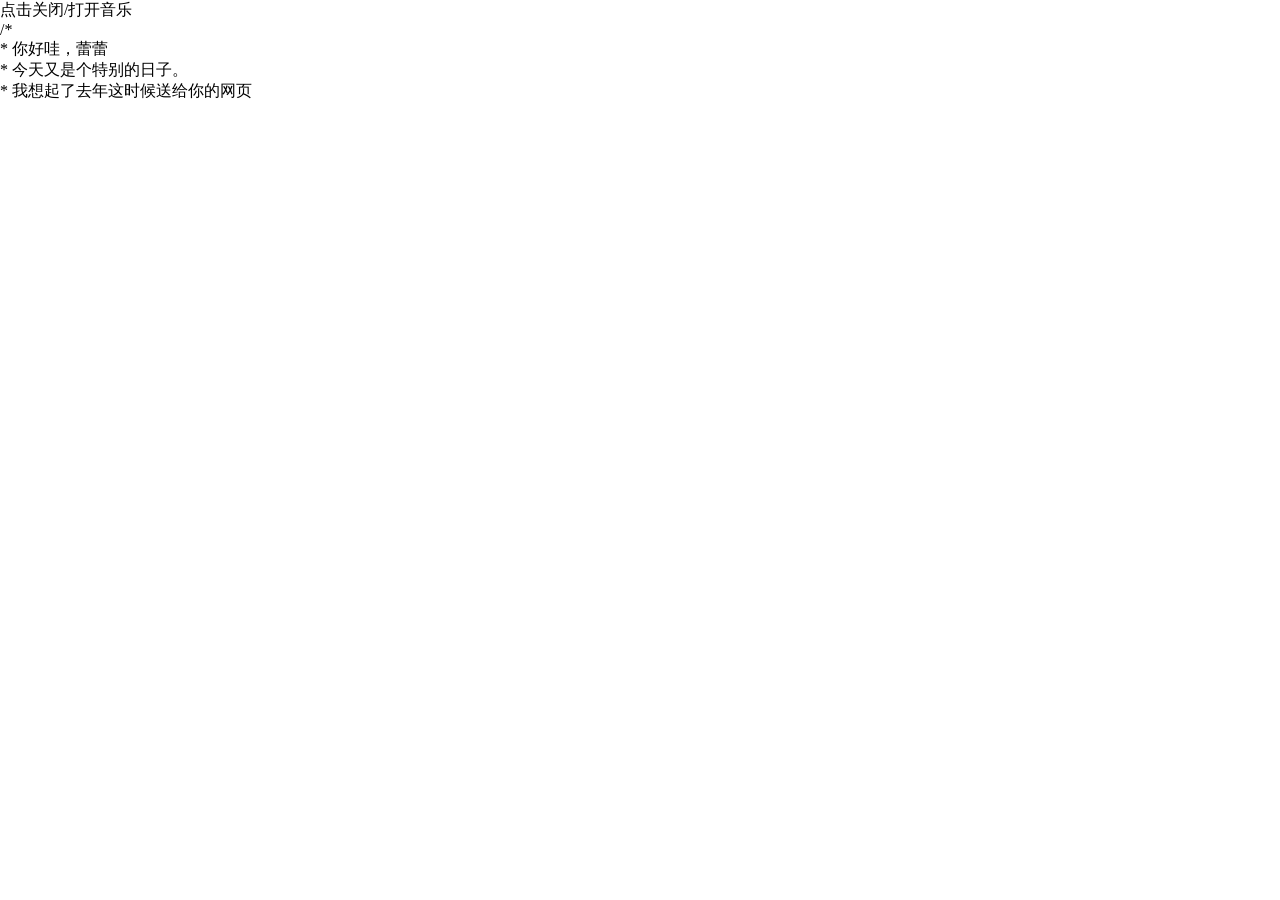
<file: index.html>
<!DOCTYPE html><html><head><meta content="width=device-width,initial-scale=1,minimum-scale=1,maximum-scale=1,user-scalable=no" name=viewport><meta name=format-detection content="telephone=no"><meta content="email=no" name=format-detection><meta name=apple-touch-fullscreen content=yes><meta name=apple-mobile-web-app-capable content=yes><meta name=apple-mobile-web-app-status-bar-style content=black><meta http-equiv=Content-Type content="text/html; charset=utf-8"><title>你好哇，蕾蕾</title><link rel=icon href=https://wx2.sinaimg.cn/mw690/4d227521ly1fcoq8d7jpzj200g00g743.jpg><link href=./static/css/app.fe5e8ed834d99f90ab04adf9778db4fb.css rel=stylesheet></head><body><div id=app></div><script type=text/javascript src=./static/js/manifest.46c8751df0d1da96f702.js></script><script type=text/javascript src=./static/js/vendor.b769607e6d594fe4e252.js></script><script type=text/javascript src=./static/js/app.ebb6c06a5c95d8c236a9.js></script></body></html>
</file>
